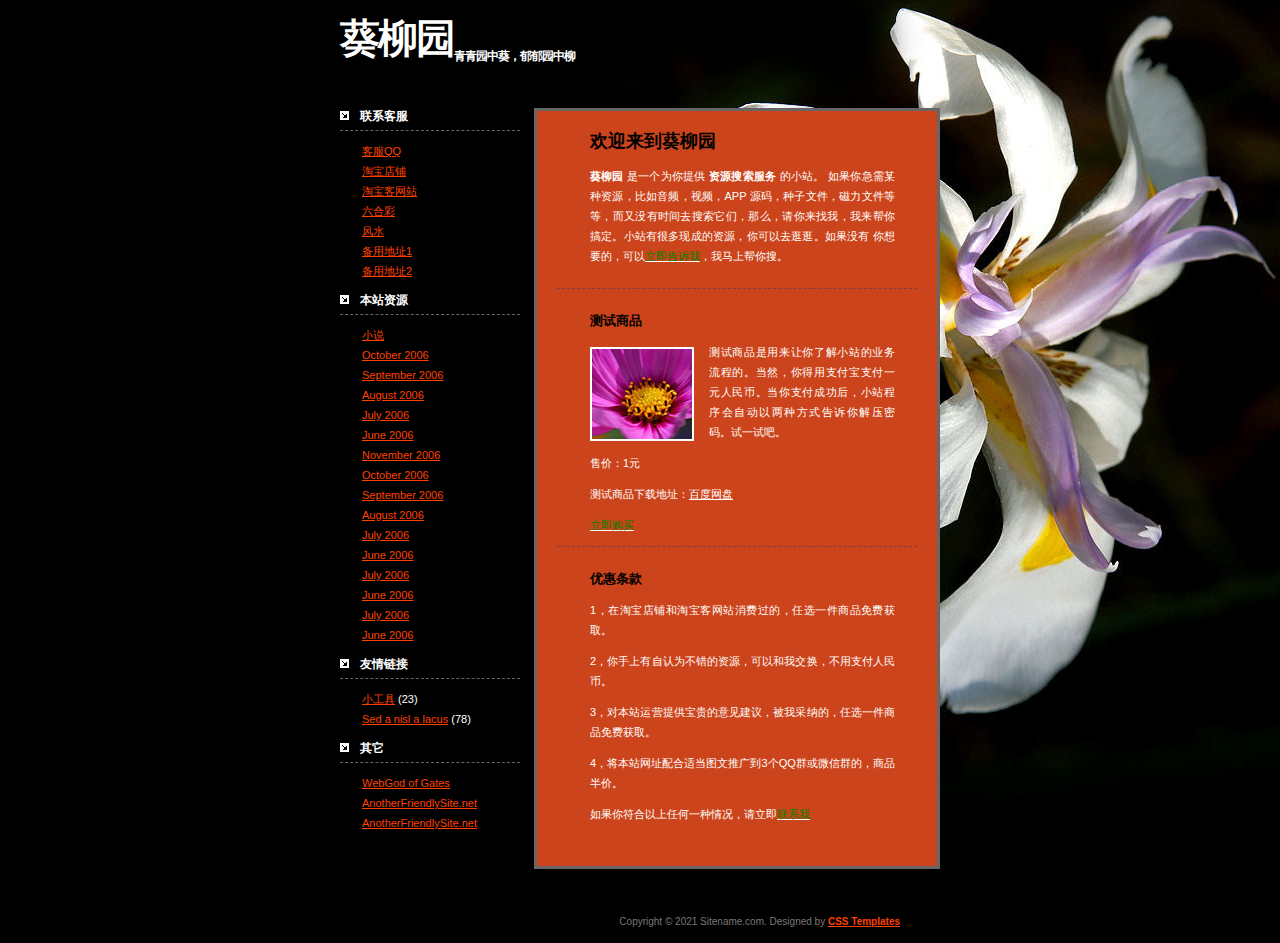
<file: index.html>
<!DOCTYPE html PUBLIC "-//W3C//DTD XHTML 1.0 Strict//EN" "http://www.w3.org/TR/xhtml1/DTD/xhtml1-strict.dtd">
<html xmlns="http://www.w3.org/1999/xhtml">
<head>
<meta http-equiv="content-type" content="text/html; charset=utf-8" />
<title>葵柳园</title>
<meta name="keywords" content="" />
<meta name="description" content="" />
<link href="default.css" rel="stylesheet" type="text/css" />
</head>
<body>
<div id="header">
	<h1><a href="#">葵柳园</a></h1>
	<h2><a href="#">青青园中葵，郁郁园中柳 </a></h2>
</div>
<div id="content">
	<div id="colOne">
		<div class="latest-post">
			<h2>欢迎来到葵柳园</h2>
			<p><strong>葵柳园 </strong> 是一个为你提供 <strong>资源搜索服务</strong> 的小站。 如果你急需某种资源，比如音频，视频，APP
			源码，种子文件，磁力文件等等，而又没有时间去搜索它们，那么，请你来找我，我来帮你搞定。小站有很多现成的资源，你可以去逛逛。如果没有
			你想要的，可以<a target="_blank"  href="http://wpa.qq.com/msgrd?v=3&uin=535718171&site=qq&menu=yes"><font color="green">立即告诉我</font></a>，我马上帮你搜。</p>
			
		</div>
		<div class="post">
			<h3>测试商品</h3>
			<p><img src="images/img4.jpg" alt="" width="100" height="90" class="img1" />测试商品是用来让你了解小站的业务流程的。当然，你得用支付宝支付一元人民币。当你支付成功后，小站程序会自动以两种方式告诉你解压密码。试一试吧。</p>
			<p> 售价：1元</p>
			<p>测试商品下载地址：<a target="_blank" href="https://pan.baidu.com/s/1i4esAwP#list/path=%2FET%E7%BA%B8%E6%A0%B7%2F2014%E5%B9%B43%E6%9C%88%E4%BB%A5%E5%89%8D%E7%BA%B8%E6%A0%B7%2F%E9%83%AD%2F%E6%89%93%E7%89%88%2F%E8%B4%B5%E4%BA%BA%E9%B8%9F&parentPath=%2F">百度网盘</a></p>
			<a href="indextu.php?iid=0" class="button"><font color="green">立即购买</font></a>
			
			
		</div>
		<div class="post">
			<h3>优惠条款</h3>
			<p>1，在淘宝店铺和淘宝客网站消费过的，任选一件商品免费获取。</p>
			<p>2，你手上有自认为不错的资源，可以和我交换，不用支付人民币。</p>
			<p>3，对本站运营提供宝贵的意见建议，被我采纳的，任选一件商品免费获取。</p>
			<p>4，将本站网址配合适当图文推广到3个QQ群或微信群的，商品半价。</p>
			<p>如果你符合以上任何一种情况，请立即<a target="_blank"  href="http://wpa.qq.com/msgrd?v=3&uin=535718171&site=qq&menu=yes"><font color="green">联系我</font></a></p>
		</div>
		
	</div>
	<div id="colTwo">
		<ul>
			<li>
				<h2>联系客服</h2>
				<ul>
					<li><a target="_blank"  href="http://wpa.qq.com/msgrd?v=3&uin=535718171&site=qq&menu=yes">客服QQ</a></li>
					<li><a href="#">淘宝店铺</a></li>
					<li><a href="#">淘宝客网站</a></li>
					<li><a href="#">六合彩</a></li>
					<li><a href="#">风水</a></li>
					<li><a href="#">备用地址1</a></li>
					<li><a href="#">备用地址2</a></li>
				</ul>
			</li>
			<li>
				<h2>本站资源</h2>
				<ul>
					<li><a target="_blank" href='xiaoshuo.html'>小说</a></li>
					<li><a href="#">October 2006</a></li>
					<li><a href="#">September 2006</a></li>
					<li><a href="#">August 2006</a></li>
					<li><a href="#">July 2006</a></li>
					<li><a href="#">June 2006</a></li>
					<li><a href="#">November 2006</a></li>
					<li><a href="#">October 2006</a></li>
					<li><a href="#">September 2006</a></li>
					<li><a href="#">August 2006</a></li>
					<li><a href="#">July 2006</a></li>
					<li><a href="#">June 2006</a></li>
					<li><a href="#">July 2006</a></li>
					<li><a href="#">June 2006</a></li>
					<li><a href="#">July 2006</a></li>
					<li><a href="#">June 2006</a></li>
				
				</ul>
			</li>
			<li>
				<h2>友情链接</h2>
				<ul>
					<li><a href="#">小工具</a><a href="#"></a> (23)</li>
					<li><a href="#">Sed a nisl a lacus</a><a href="#"></a> (78)</li>
					
				</ul>
			</li>
			<li>
				<h2>其它</h2>
				<ul>
					<li><a href="#">WebGod of Gates</a></li>
					<li><a href="#">AnotherFriendlySite.net</a></li>
					<li><a href="#">AnotherFriendlySite.net</a></li>
					
				</ul>
			</li>
			
		</ul>
	</div>
	<div style="clear: both;">&nbsp;</div>
</div>
<div id="footer">
	<p>Copyright &copy; 2021 Sitename.com. Designed by <a href="#"><strong> CSS Templates</strong></a></p>
</div>
</body>
</html>
</file>
<file: default.css>
/*
Design by Free CSS Templates
http://www.freecsstemplates.org
Released for free under a Creative Commons Attribution 2.5 License
*/

/* Elements */

body {
	/*background: #000000 url(images/img1.gif) repeat-x left top; */
	background: #000000 url(images/img3.jpg) no-repeat right top;
	text-align: justify;
	font-family: Tahoman, Arial, Helvetica, sans-serif;
	font-size: 11px;
	color: #333333;
	line-height: 20px;
}

h1 {
}

h2, h3 {
	margin-top: 0px;
}

h4, h5, h6 {
}

p, ol, ul, dl, blockquote {
}

a {
	color: #FFFFFF;
}

a:hover {
	text-decoration: none;
}

img { border: 2px solid #FFFFFF; }

.img1 {
	float: left;
	margin: 5px 15px 0px 0px;
}

/* Search */
#search {
	margin: 0px;
	padding: 0px;
	background-color: #CC441B;
	color: #FFFFFF;
}

/** Forms */

form {
	margin: 0px;
	padding: 15px 0px 0px 25px;
}

.input1 {
	width: 130px;
	background-color: #FFFFFF;
	border: 1px solid #363636;
	color: #FFFFFF;
}

/* Header */

#header {
	width: 600px;
	height: 60px;
	margin: 0px auto;
	font-family: "Trebuchet MS", Arial, Helvetica, sans-serif;
}

#header h1 {
	float: left;
	margin: 0px;
	padding-top: 20px;
	font-size: 40px;
	letter-spacing: -2px;
}

#header h2 {
	margin: 0px;
	padding-top: 38px;
	font-size: 12px;
	letter-spacing: -1px;
}

#header a {
	text-decoration: none;
	color: #FFFFFF;
}

/* Post */

.latest-post {
	padding: 0px 2em 1em 3em;
}

.latest-post h2 {
	font-size: 1.6em;
	color: #000000;
}

.post {
	padding: 2em 2em 1em 3em;
	border-top: 1px dashed #823D47;
}

.post h3 {
	margin-bottom: .5em;
	font-size: 1.2em;
	color: #000000;
}

.file * {
	color: #000000;
}

/* Content */

#content {
	width: 600px;
	margin: 20px auto;
	padding: 20px 0px 0px 0px;
}

#colOne {
	float: right;
	width: 360px;
	background-color: #CC441B;
	padding: 20px 20px;
	border: 3px solid #666666;
	color: #FFFFFF;
}

#colOne .search {
	background-color: #000000;
	margin: 0px;
	padding-bottom: 10px;
	height: 50px;
}
#colTwo {
	float: left;
	width: 180px;
}

#colTwo ul {
	margin: 0;
	padding: 0;
	list-style: none;
}

#colTwo li {
	margin-bottom: 1em;
	color: #FFFFFF;
}

#colTwo li li {
	margin-bottom: 0;
	padding-left: 2em;
}

#colTwo a {
	color: #FF4000;
}

#colTwo h1, #colTwo h2 {
	background: url(images/img2.gif) no-repeat;
	padding: 0px 0 5px 20px;
	text-transform: uppercase;
	font: 12px Tahoma, Arial, Helvetica, sans-serif;
	font-weight: bold; 
	border-bottom: 1px dashed #666666; 
	color: #FFFFFF;
}

/* Footer */

#footer {
	width: 600px;
	margin: 0px auto;
	padding: 3px 0px;
	color: #787878;
}

#footer p {
	margin: 0px;
	padding-right: 40px;
	text-align: right;
	font-size: 10px;
}

#footer a {
	color: #FF4000;
}
</file>
